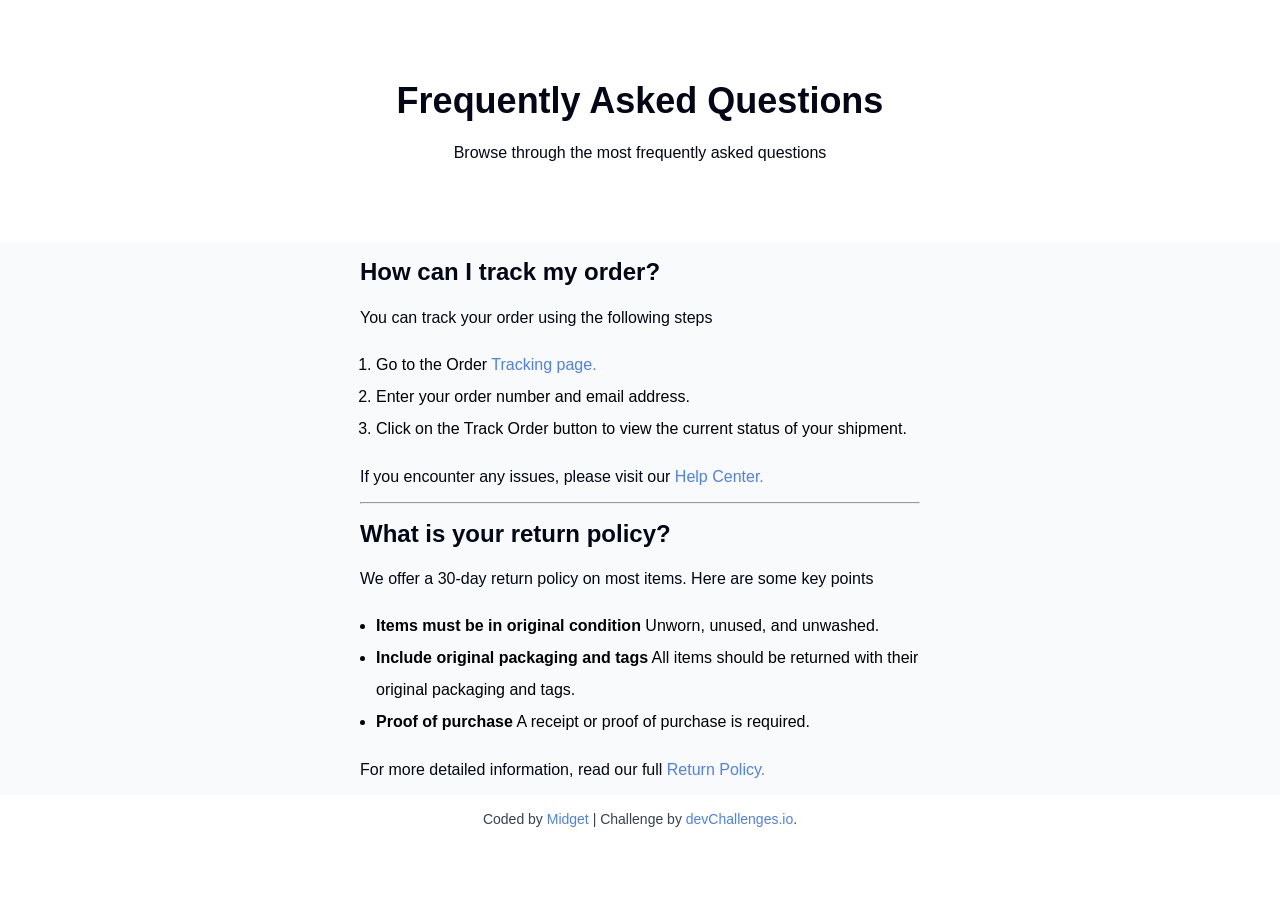
<file: index.html>
<!DOCTYPE html>
<html lang="en">
  <head>
    <meta charset="UTF-8" />
    <meta name="viewport" content="width=device-width, initial-scale=1.0" />

    <link
      rel="icon"
      href="resources/favicon.ico"
      type="image/x-icon"
      sizes="96x96"
    />
    <link rel="stylesheet" href="./styles.css" />
    <title>Simple FAQ | devChallenges.io</title>

    <!--You are welcome to delete these styles or modify them in your own stylesheet -->
    <style>
      * {
        margin: 0;
        padding: 0;
        box-sizing: border-box;
        font-family: "arial";
      }

      body {
        height: 100vh;
      }

      .author-info {
        font-size: 14px;
        text-align: center;
        margin-top: 16px;
        color: rgb(55, 65, 81);
      }

      .author-info a {
        text-decoration: none;
      }
    </style>
  </head>
  <body class="center">
    <section class="full-width">
      <div class="header">
        <h1 class="center-text">Frequently Asked Questions</h1>
        <p class="center-text">
          Browse through the most frequently asked questions
        </p>
      </div>
      <div class="questions">
        <div>
          <article>
            <h2 class="margin-bottom">How can I track my order?</h2>
            <p class="margin-bottom">
              You can track your order using the following steps
            </p>
            <ol class="margin-bottom">
              <li>Go to the Order <a href="">Tracking page.</a></li>
              <li>Enter your order number and email address.</li>
              <li>
                Click on the Track Order button to view the current status of
                your shipment.
              </li>
            </ol>
            <p>
              If you encounter any issues, please visit our
              <a href="">Help Center.</a>
            </p>
          </article>
          <hr class="divider"></hr>
          <article class="background-gray">
            <h2 class="margin-bottom">What is your return policy?</h2>
            <p class="margin-bottom">
              We offer a 30-day return policy on most items. Here are some key
              points
            </p>
            <ul class="margin-bottom">
              <li>
                <strong>Items must be in original condition</strong> Unworn,
                unused, and unwashed.
              </li>
              <li>
                <strong>Include original packaging and tags</strong> All items
                should be returned with their original packaging and tags.
              </li>
              <li>
                <strong>Proof of purchase</strong> A receipt or proof of
                purchase is required.
              </li>
            </ul>
            <p>
              For more detailed information, read our full
              <a href="">Return Policy.</a>
            </p>
          </article>
        </div>
      </div>
    </section>
    <div class="author-info">
      Coded by <a href="#">Midget</a> | Challenge by
      <a href="https://www.devchallenges.io?ref=challenge" target="_blank"
        >devChallenges.io</a
      >.
    </div>
  </body>
</html>
</file>
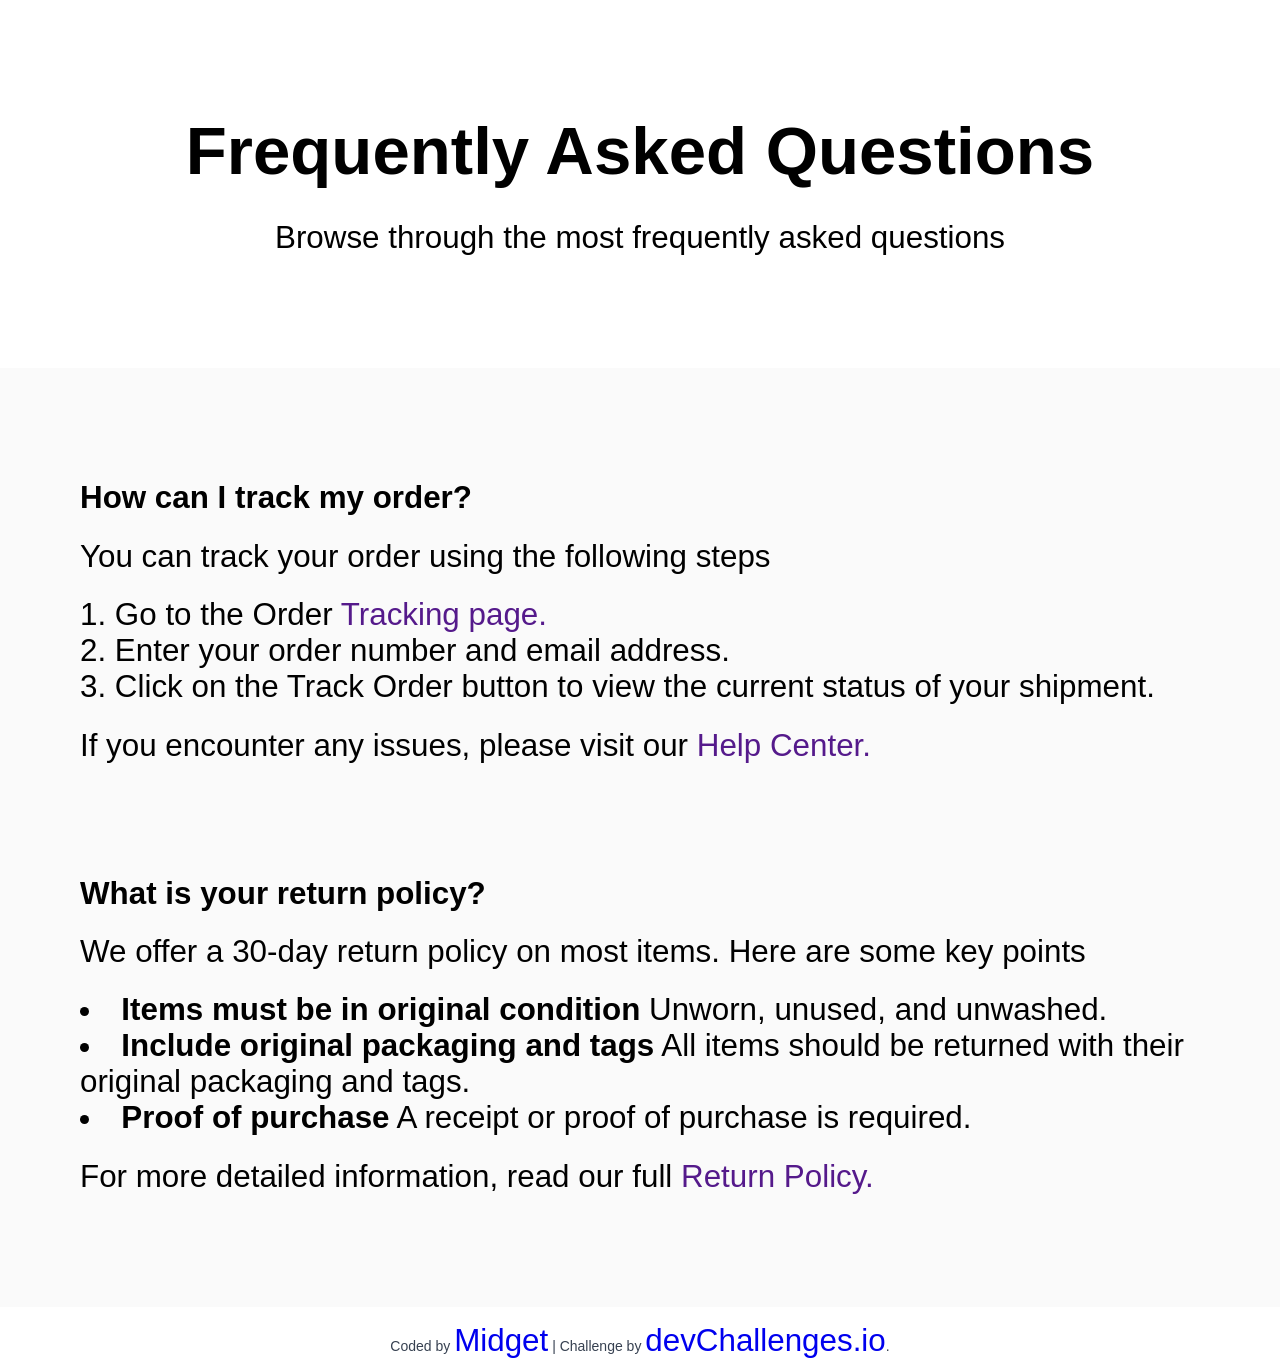
<file: freqAskedQuestions/index.html>
<!DOCTYPE html>
<html lang="en">
  <head>
    <meta charset="UTF-8" />
    <meta name="viewport" content="width=device-width, initial-scale=1.0" />

    <link
      rel="icon"
      href="resources/favicon.ico"
      type="image/x-icon"
      sizes="96x96"
    />
    <link rel="stylesheet" href="./styles.css" />
    <title>Simple FAQ | devChallenges.io</title>

    <!--You are welcome to delete these styles or modify them in your own stylesheet -->
    <style>
      * {
        margin: 0;
        padding: 0;
        box-sizing: border-box;
        font-family: "arial";
        font-size: 1.4rem;
      }

      body {
        height: 100vh;
      }

      .author-info {
        font-size: 14px;
        text-align: center;
        margin-top: 16px;
        color: rgb(55, 65, 81);
      }

      .author-info a {
        text-decoration: none;
      }
    </style>
  </head>
  <body class="center">
    <section class="full-width">
      <div class="header">
        <h1 class="center-text">Frequently Asked Questions</h1>
        <p class="center-text">
          Browse through the most frequently asked questions
        </p>
      </div>
      <div class="questions">
        <div>
          <article>
            <h3 class="margin-bottom">How can I track my order?</h3>
            <p class="margin-bottom">
              You can track your order using the following steps
            </p>
            <ol class="margin-bottom">
              <li>Go to the Order <a href="">Tracking page.</a></li>
              <li>Enter your order number and email address.</li>
              <li>
                Click on the Track Order button to view the current status of
                your shipment.
              </li>
            </ol>
            <p>
              If you encounter any issues, please visit our
              <a href="">Help Center.</a>
            </p>
          </article>
          <span></span>
          <article class="background-gray">
            <h3 class="margin-bottom">What is your return policy?</h3>
            <p class="margin-bottom">
              We offer a 30-day return policy on most items. Here are some key
              points
            </p>
            <ul class="margin-bottom">
              <li>
                <strong>Items must be in original condition</strong> Unworn,
                unused, and unwashed.
              </li>
              <li>
                <strong>Include original packaging and tags</strong> All items
                should be returned with their original packaging and tags.
              </li>
              <li>
                <strong>Proof of purchase</strong> A receipt or proof of
                purchase is required.
              </li>
            </ul>
            <p>
              For more detailed information, read our full
              <a href="">Return Policy.</a>
            </p>
          </article>
        </div>
      </div>
    </section>
    <div class="author-info">
      Coded by <a href="#">Midget</a> | Challenge by
      <a href="https://www.devchallenges.io?ref=challenge" target="_blank"
        >devChallenges.io</a
      >.
    </div>
  </body>
</html>
</file>
<file: styles.css>
.center {
  display: flex;
  flex-direction: column;
  align-items: center;
}
.header {
  margin-top: 5rem;
  font-family: "inter";

  width: 100%;
  margin-bottom: 5rem;
}
.center-text {
  text-align: center;
}
.margin-top {
  margin-top: 10rem;
}
.margin-bottom {
  margin-bottom: 1.4rem;
}
.questions {
  background: #f8fafc;
  display: flex;
  flex-direction: column;
  align-items: center;
}
.questions article {
  margin: 1rem 0;
  max-width: 35rem;
}
ol,
ul {
  /* list-style-position: inside; */
}
li {
  line-height: 2rem;
  transform: translate(1rem, 0);
}
a {
  text-decoration: none;
  color: #4e80ee;
}
h1 {
  font-size: 2.25rem;
  font-weight: 600;
  margin-bottom: 1.4rem;
}
h2 {
  font-size: 1.5rem;
  font-weight: 600;
}
p {
  font-size: 1rem;
  font-weight: 400;
}
.full-width {
  width: 100%;
}
h1,
h2,
p {
  color: #030616;
}
</file>
<file: freqAskedQuestions/styles.css>
.center {
  display: flex;
  flex-direction: column;
  align-items: center;
}
.header {
  margin-top: 5rem;
  font-family: "arial";

  width: 100%;
  margin-bottom: 5rem;
}
.center-text {
  text-align: center;
}
.margin-top {
  margin-top: 10rem;
}
.margin-bottom {
  margin-bottom: 1rem;
}
.questions {
  background: #fafafa;
  display: flex;
  flex-direction: column;
  align-items: center;
}
.questions article {
  margin: 5rem 0;
  max-width: 50rem;
}
ol,
ul {
  list-style-position: inside;
}
a {
  text-decoration: none;
}
h1 {
  font-size: 3rem;
  margin-bottom: 1.4rem;
}
.full-width {
  width: 100%;
}
</file>
